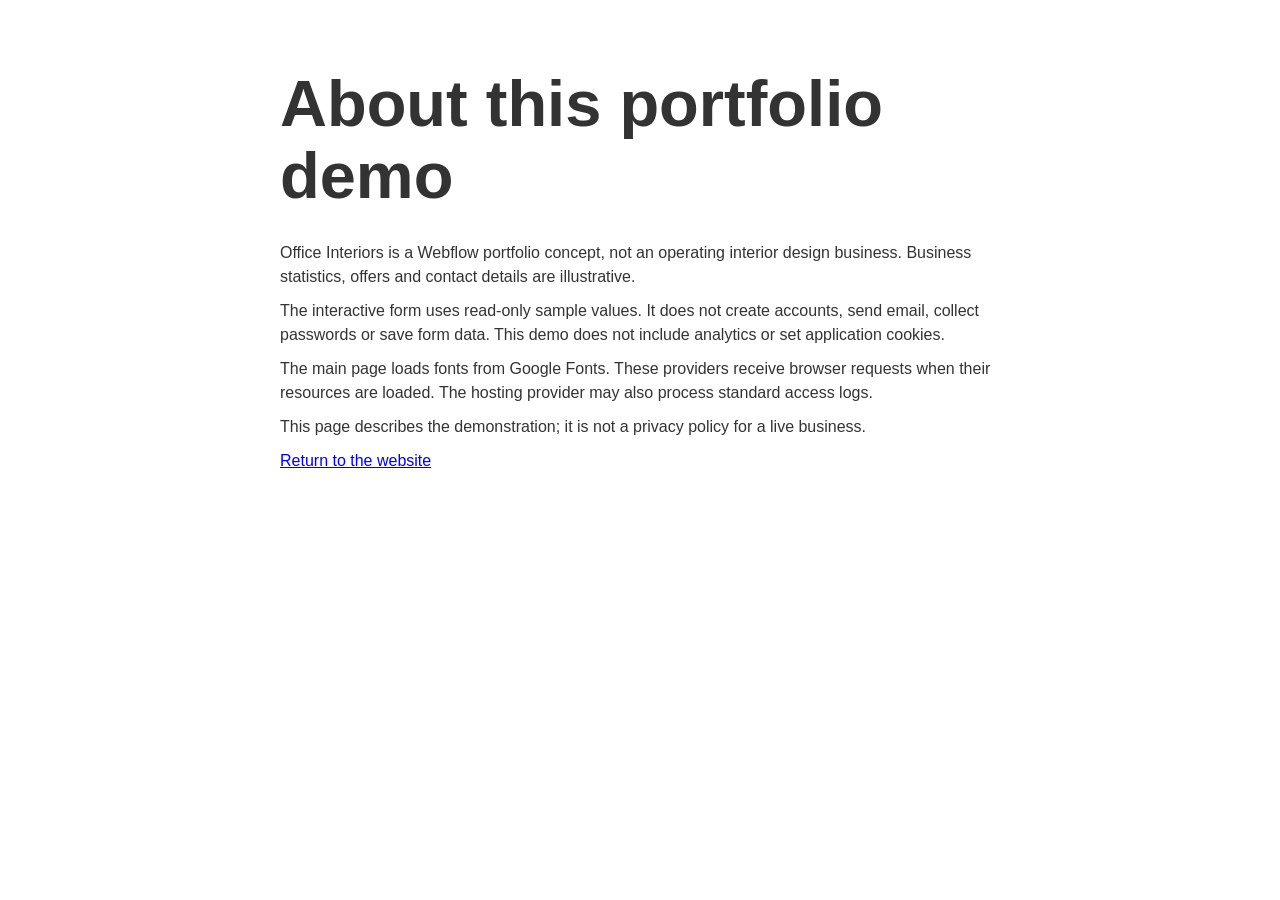
<file: privacy-policy-back-page-ok.html>
<!doctype html>
<html lang="en"><head><meta charset="utf-8"><meta name="viewport" content="width=device-width, initial-scale=1"><title>About this portfolio demo</title><link rel="icon" href="6a0c930e99f82356119db2fb_favicon_32.jpg" type="image/jpeg"><link rel="stylesheet" href="styles.css"></head>
<body><main class="container-hero" style="padding:48px 20px;max-width:760px"><h1>About this portfolio demo</h1>
<p>Office Interiors is a Webflow portfolio concept, not an operating interior design business. Business statistics, offers and contact details are illustrative.</p>
<p>The interactive form uses read-only sample values. It does not create accounts, send email, collect passwords or save form data. This demo does not include analytics or set application cookies.</p>
<p>The main page loads fonts from Google Fonts. These providers receive browser requests when their resources are loaded. The hosting provider may also process standard access logs.</p>
<p>This page describes the demonstration; it is not a privacy policy for a live business.</p>
<a href="index.html">Return to the website</a></main></body></html>
</file>
<file: styles.css>
html {
  -webkit-text-size-adjust: 100%;
  -ms-text-size-adjust: 100%;
  font-family: sans-serif;
}

body {
  margin: 0;
}

article, aside, details, figcaption, figure, footer, header, hgroup, main, menu, nav, section, summary {
  display: block;
}

audio, canvas, progress, video {
  vertical-align: baseline;
  display: inline-block;
}

audio:not([controls]) {
  height: 0;
  display: none
}

[hidden], template {
  display: none;
}

a {
  background-color: #0000;
}

a:active, a:hover {
  outline: 0;
}

abbr[title] {
  border-bottom: 1px dotted;
}

b, strong {
  font-weight: bold;
}

dfn {
  font-style: italic;
}

h1 {
  margin: .67em 0;
  font-size: 2em;
}

mark {
  color: #000;
  background: #ff0;
}

small {
  font-size: 80%;
}

sub, sup {
  vertical-align: baseline;
  font-size: 75%;
  line-height: 0;
  position: relative;
}

sup {
  top: -.5em;
}

sub {
  bottom: -.25em;
}

img {
  border: 0;
}

svg:not(:root) {
  overflow: hidden;
}

hr {
  box-sizing: content-box;
  height: 0;
}

pre {
  overflow: auto;
}

code, kbd, pre, samp {
  font-family: monospace;
  font-size: 1em;
}

button, input, optgroup, select, textarea {
  color: inherit;
  font: inherit;
  margin: 0;
}

button {
  overflow: visible;
}

button, select {
  text-transform: none;
}

button, html input[type="button"], input[type="reset"] {
  -webkit-appearance: button;
  cursor: pointer;
}

button[disabled], html input[disabled] {
  cursor: default;
}

button::-moz-focus-inner, input::-moz-focus-inner {
  border: 0;
  padding: 0;
}

input {
  line-height: normal;
}

input[type="checkbox"], input[type="radio"] {
  box-sizing: border-box;
  padding: 0;
}

input[type="number"]::-webkit-inner-spin-button, input[type="number"]::-webkit-outer-spin-button {
  height: auto;
}

input[type="search"] {
  -webkit-appearance: none;
}

input[type="search"]::-webkit-search-cancel-button, input[type="search"]::-webkit-search-decoration {
  -webkit-appearance: none;
}

legend {
  border: 0;
  padding: 0;
}

textarea {
  overflow: auto;
}

optgroup {
  font-weight: bold;
}

table {
  border-collapse: collapse;
  border-spacing: 0;
}

td, th {
  padding: 0;
}

@font-face {
  font-family: webflow-icons;
  src: url("[data-uri]") format("truetype");
  font-weight: normal;
  font-style: normal;
}

[class^="w-icon-"], [class*=" w-icon-"] {
  speak: none;
  font-variant: normal;
  text-transform: none;
  -webkit-font-smoothing: antialiased;
  -moz-osx-font-smoothing: grayscale;
  font-style: normal;
  font-weight: normal;
  line-height: 1;
  font-family: webflow-icons !important;
}

.w-icon-slider-right:before {
  content: "";
}

.w-icon-slider-left:before {
  content: "";
}

.w-icon-nav-menu:before {
  content: "";
}

.w-icon-arrow-down:before, .w-icon-dropdown-toggle:before {
  content: "";
}

.w-icon-file-upload-remove:before {
  content: "";
}

.w-icon-file-upload-icon:before {
  content: "";
}

* {
  box-sizing: border-box;
}

html {
  height: 100%;
}

body {
  color: #333;
  background-color: #fff;
  min-height: 100%;
  margin: 0;
  font-family: Arial, sans-serif;
  font-size: 14px;
  line-height: 20px;
}

img {
  vertical-align: middle;
  max-width: 100%;
  display: inline-block;
}

html.w-mod-touch * {
  background-attachment: scroll !important;
}

.w-block {
  display: block;
}

.w-inline-block {
  max-width: 100%;
  display: inline-block;
}

.w-clearfix:before, .w-clearfix:after {
  content: " ";
  grid-area: 1 / 1 / 2 / 2;
  display: table;
}

.w-clearfix:after {
  clear: both;
}

.w-hidden {
  display: none;
}

.w-button {
  color: #fff;
  line-height: inherit;
  cursor: pointer;
  background-color: #3898ec;
  border: 0;
  border-radius: 0;
  padding: 9px 15px;
  text-decoration: none;
  display: inline-block;
}

input.w-button {
  -webkit-appearance: button;
}

html[data-w-dynpage] [data-w-cloak] {
  color: #0000 !important;
}

.w-code-block {
  margin: unset;
}

pre.w-code-block code {
  all: inherit;
}

pre.w-code-block code > span {
  display: block !important;
}

.w-optimization {
  display: contents;
}

h1, h2, h3, h4, h5, h6 {
  margin-bottom: 10px;
  font-weight: bold;
}

h1 {
  margin-top: 20px;
  font-size: 38px;
  line-height: 44px;
}

h2 {
  margin-top: 20px;
  font-size: 32px;
  line-height: 36px;
}

h3 {
  margin-top: 20px;
  font-size: 24px;
  line-height: 30px;
}

h4 {
  margin-top: 10px;
  font-size: 18px;
  line-height: 24px;
}

h5 {
  margin-top: 10px;
  font-size: 14px;
  line-height: 20px;
}

h6 {
  margin-top: 10px;
  font-size: 12px;
  line-height: 18px;
}

p {
  margin-top: 0;
  margin-bottom: 10px;
}

blockquote {
  border-left: 5px solid #e2e2e2;
  margin: 0 0 10px;
  padding: 10px 20px;
  font-size: 18px;
  line-height: 22px;
}

figure {
  margin: 0 0 10px;
}

figcaption {
  text-align: center;
  margin-top: 5px;
}

ul, ol {
  margin-top: 0;
  margin-bottom: 10px;
  padding-left: 40px;
}

.w-list-unstyled {
  padding-left: 0;
  list-style: none;
}

.w-embed:before, .w-embed:after {
  content: " ";
  grid-area: 1 / 1 / 2 / 2;
  display: table;
}

.w-embed:after {
  clear: both;
}

.w-video {
  width: 100%;
  padding: 0;
  position: relative;
}

.w-video iframe, .w-video object, .w-video embed {
  border: none;
  width: 100%;
  height: 100%;
  position: absolute;
  top: 0;
  left: 0;
}

fieldset {
  border: 0;
  margin: 0;
  padding: 0;
}

button, [type="button"], [type="reset"] {
  cursor: pointer;
  -webkit-appearance: button;
  border: 0;
}

.w-form {
  margin: 0 0 15px;
}

.w-form-done {
  text-align: center;
  background-color: #ddd;
  padding: 20px;
  display: none;
}

.w-form-fail {
  background-color: #ffdede;
  margin-top: 10px;
  padding: 10px;
  display: none;
}

label {
  margin-bottom: 5px;
  font-weight: bold;
  display: block;
}

.w-input, .w-select {
  color: #333;
  vertical-align: middle;
  background-color: #fff;
  border: 1px solid #ccc;
  width: 100%;
  height: 38px;
  margin-bottom: 10px;
  padding: 8px 12px;
  font-size: 14px;
  line-height: 1.42857;
  display: block;
}

.w-input::placeholder, .w-select::placeholder {
  color: #999;
}

.w-input:focus, .w-select:focus {
  border-color: #3898ec;
  outline: 0;
}

.w-input[disabled], .w-select[disabled], .w-input[readonly], .w-select[readonly], fieldset[disabled] .w-input, fieldset[disabled] .w-select {
  cursor: not-allowed;
}

.w-input[disabled]:not(.w-input-disabled), .w-select[disabled]:not(.w-input-disabled), .w-input[readonly], .w-select[readonly], fieldset[disabled]:not(.w-input-disabled) .w-input, fieldset[disabled]:not(.w-input-disabled) .w-select {
  background-color: #eee;
}

textarea.w-input, textarea.w-select {
  height: auto;
}

.w-select {
  background-color: #f3f3f3;
}

.w-select[multiple] {
  height: auto;
}

.w-form-label {
  cursor: pointer;
  margin-bottom: 0;
  font-weight: normal;
  display: inline-block;
}

.w-radio {
  margin-bottom: 5px;
  padding-left: 20px;
  display: block;
}

.w-radio:before, .w-radio:after {
  content: " ";
  grid-area: 1 / 1 / 2 / 2;
  display: table;
}

.w-radio:after {
  clear: both;
}

.w-radio-input {
  float: left;
  margin: 3px 0 0 -20px;
  line-height: normal;
}

.w-file-upload {
  margin-bottom: 10px;
  display: block;
}

.w-file-upload-input {
  opacity: 0;
  z-index: -100;
  width: .1px;
  height: .1px;
  position: absolute;
  overflow: hidden;
}

.w-file-upload-default, .w-file-upload-uploading, .w-file-upload-success {
  color: #333;
  display: inline-block;
}

.w-file-upload-error {
  margin-top: 10px;
  display: block;
}

.w-file-upload-default.w-hidden, .w-file-upload-uploading.w-hidden, .w-file-upload-error.w-hidden, .w-file-upload-success.w-hidden {
  display: none;
}

.w-file-upload-uploading-btn {
  cursor: pointer;
  background-color: #fafafa;
  border: 1px solid #ccc;
  margin: 0;
  padding: 8px 12px;
  font-size: 14px;
  font-weight: normal;
  display: flex;
}

.w-file-upload-file {
  background-color: #fafafa;
  border: 1px solid #ccc;
  flex-grow: 1;
  justify-content: space-between;
  margin: 0;
  padding: 8px 9px 8px 11px;
  display: flex;
}

.w-file-upload-file-name {
  font-size: 14px;
  font-weight: normal;
  display: block;
}

.w-file-remove-link {
  cursor: pointer;
  width: auto;
  height: auto;
  margin-top: 3px;
  margin-left: 10px;
  padding: 3px;
  display: block;
}

.w-icon-file-upload-remove {
  margin: auto;
  font-size: 10px;
}

.w-file-upload-error-msg {
  color: #ea384c;
  padding: 2px 0;
  display: inline-block;
}

.w-file-upload-info {
  padding: 0 12px;
  line-height: 38px;
  display: inline-block;
}

.w-file-upload-label {
  cursor: pointer;
  background-color: #fafafa;
  border: 1px solid #ccc;
  margin: 0;
  padding: 8px 12px;
  font-size: 14px;
  font-weight: normal;
  display: inline-block;
}

.w-icon-file-upload-icon, .w-icon-file-upload-uploading {
  width: 20px;
  margin-right: 8px;
  display: inline-block;
}

.w-icon-file-upload-uploading {
  height: 20px;
}

.w-container {
  max-width: 940px;
  margin-left: auto;
  margin-right: auto;
}

.w-container:before, .w-container:after {
  content: " ";
  grid-area: 1 / 1 / 2 / 2;
  display: table;
}

.w-container:after {
  clear: both;
}

.w-container .w-row {
  margin-left: -10px;
  margin-right: -10px;
}

.w-row:before, .w-row:after {
  content: " ";
  grid-area: 1 / 1 / 2 / 2;
  display: table;
}

.w-row:after {
  clear: both;
}

.w-row .w-row {
  margin-left: 0;
  margin-right: 0;
}

.w-col {
  float: left;
  width: 100%;
  min-height: 1px;
  padding-left: 10px;
  padding-right: 10px;
  position: relative;
}

.w-col .w-col {
  padding-left: 0;
  padding-right: 0;
}

.w-col-1 {
  width: 8.33333%;
}

.w-col-2 {
  width: 16.6667%;
}

.w-col-3 {
  width: 25%;
}

.w-col-4 {
  width: 33.3333%;
}

.w-col-5 {
  width: 41.6667%;
}

.w-col-6 {
  width: 50%;
}

.w-col-7 {
  width: 58.3333%;
}

.w-col-8 {
  width: 66.6667%;
}

.w-col-9 {
  width: 75%;
}

.w-col-10 {
  width: 83.3333%;
}

.w-col-11 {
  width: 91.6667%;
}

.w-col-12 {
  width: 100%;
}

.w-hidden-main {
  display: none !important;
}

.password-wrapper {
  position: relative;
}

.password-wrapper input {
  width: 100%;
  padding-right: 40px;
  box-sizing: border-box;
}

.password-wrapper button {
  position: absolute;
  right: 10px;
  top: 40%;
  transform: translateY(-50%);
  border: none;
  background: none;
  cursor: pointer;
  font-size: 18px;
}
.password-toggle.active {
  color: #0007af;
}
.cookie-banner {
  position: fixed;
  bottom: 20px;
  left: 20px;
  right: 20px;
  background: #8c8c8c;
  color: rgb(30, 30, 30);
  padding: 20px;
  border-radius: 8px;
  z-index: 9999;
}

.cookie-banner.hidden {
  display: none;
}







@media screen and (max-width: 991px) {
  .w-container {
    max-width: 1140px;
  }

  .w-hidden-main {
    display: inherit !important;
  }

  .w-hidden-medium {
    display: none !important;
  }

  .w-col-medium-1 {
    width: 8.33333%;
  }

  .w-col-medium-2 {
    width: 16.6667%;
  }

  .w-col-medium-3 {
    width: 25%;
  }

  .w-col-medium-4 {
    width: 33.3333%;
  }

  .w-col-medium-5 {
    width: 41.6667%;
  }

  .w-col-medium-6 {
    width: 50%;
  }

  .w-col-medium-7 {
    width: 58.3333%;
  }

  .w-col-medium-8 {
    width: 66.6667%;
  }

  .w-col-medium-9 {
    width: 75%;
  }

  .w-col-medium-10 {
    width: 83.3333%;
  }

  .w-col-medium-11 {
    width: 91.6667%;
  }

  .w-col-medium-12 {
    width: 100%;
  }

  .w-col-stack {
    width: 100%;
    left: auto;
    right: auto;
  }
}

@media screen and (max-width: 767px) {
  .w-hidden-main, .w-hidden-medium {
    display: inherit !important;
  }

  .w-hidden-small {
    display: none !important;
  }

  .w-row, .w-container .w-row {
    margin-left: 0;
    margin-right: 0;
  }

  .w-col {
    width: 100%;
    left: auto;
    right: auto;
  }

  .w-col-small-1 {
    width: 8.33333%;
  }

  .w-col-small-2 {
    width: 16.6667%;
  }

  .w-col-small-3 {
    width: 25%;
  }

  .w-col-small-4 {
    width: 33.3333%;
  }

  .w-col-small-5 {
    width: 41.6667%;
  }

  .w-col-small-6 {
    width: 50%;
  }

  .w-col-small-7 {
    width: 58.3333%;
  }

  .w-col-small-8 {
    width: 66.6667%;
  }

  .w-col-small-9 {
    width: 75%;
  }

  .w-col-small-10 {
    width: 83.3333%;
  }

  .w-col-small-11 {
    width: 91.6667%;
  }

  .w-col-small-12 {
    width: 100%;
  }
}

@media screen and (max-width: 479px) {
  .w-container {
    max-width: none;
  }

  .w-hidden-main, .w-hidden-medium, .w-hidden-small {
    display: inherit !important;
  }

  .w-hidden-tiny {
    display: none !important;
  }

  .w-col {
    width: 100%;
  }

  .w-col-tiny-1 {
    width: 8.33333%;
  }

  .w-col-tiny-2 {
    width: 16.6667%;
  }

  .w-col-tiny-3 {
    width: 25%;
  }

  .w-col-tiny-4 {
    width: 33.3333%;
  }

  .w-col-tiny-5 {
    width: 41.6667%;
  }

  .w-col-tiny-6 {
    width: 50%;
  }

  .w-col-tiny-7 {
    width: 58.3333%;
  }

  .w-col-tiny-8 {
    width: 66.6667%;
  }

  .w-col-tiny-9 {
    width: 75%;
  }

  .w-col-tiny-10 {
    width: 83.3333%;
  }

  .w-col-tiny-11 {
    width: 91.6667%;
  }

  .w-col-tiny-12 {
    width: 100%;
  }
}

.w-widget {
  position: relative;
}

.w-widget-map {
  width: 100%;
  height: 400px;
}

.w-widget-map label {
  width: auto;
  display: inline;
}

.w-widget-map img {
  max-width: inherit;
}

.w-widget-map .gm-style-iw {
  text-align: center;
}

.w-widget-map .gm-style-iw > button {
  display: none !important;
}

.w-widget-twitter {
  overflow: hidden;
}

.w-widget-twitter-count-shim {
  vertical-align: top;
  text-align: center;
  background: #fff;
  border: 1px solid #758696;
  border-radius: 3px;
  width: 28px;
  height: 20px;
  display: inline-block;
  position: relative;
}

.w-widget-twitter-count-shim * {
  pointer-events: none;
  -webkit-user-select: none;
  user-select: none;
}

.w-widget-twitter-count-shim .w-widget-twitter-count-inner {
  text-align: center;
  color: #999;
  font-family: serif;
  font-size: 15px;
  line-height: 12px;
  position: relative;
}

.w-widget-twitter-count-shim .w-widget-twitter-count-clear {
  display: block;
  position: relative;
}

.w-widget-twitter-count-shim.w--large {
  width: 36px;
  height: 28px;
}

.w-widget-twitter-count-shim.w--large .w-widget-twitter-count-inner {
  font-size: 18px;
  line-height: 18px;
}

.w-widget-twitter-count-shim:not(.w--vertical) {
  margin-left: 5px;
  margin-right: 8px;
}

.w-widget-twitter-count-shim:not(.w--vertical).w--large {
  margin-left: 6px;
}

.w-widget-twitter-count-shim:not(.w--vertical):before, .w-widget-twitter-count-shim:not(.w--vertical):after {
  content: " ";
  pointer-events: none;
  border: solid #0000;
  width: 0;
  height: 0;
  position: absolute;
  top: 50%;
  left: 0;
}

.w-widget-twitter-count-shim:not(.w--vertical):before {
  border-width: 4px;
  border-color: #75869600 #5d6c7b #75869600 #75869600;
  margin-top: -4px;
  margin-left: -9px;
}

.w-widget-twitter-count-shim:not(.w--vertical).w--large:before {
  border-width: 5px;
  margin-top: -5px;
  margin-left: -10px;
}

.w-widget-twitter-count-shim:not(.w--vertical):after {
  border-width: 4px;
  border-color: #fff0 #fff #fff0 #fff0;
  margin-top: -4px;
  margin-left: -8px;
}

.w-widget-twitter-count-shim:not(.w--vertical).w--large:after {
  border-width: 5px;
  margin-top: -5px;
  margin-left: -9px;
}

.w-widget-twitter-count-shim.w--vertical {
  width: 61px;
  height: 33px;
  margin-bottom: 8px;
}

.w-widget-twitter-count-shim.w--vertical:before, .w-widget-twitter-count-shim.w--vertical:after {
  content: " ";
  pointer-events: none;
  border: solid #0000;
  width: 0;
  height: 0;
  position: absolute;
  top: 100%;
  left: 50%;
}

.w-widget-twitter-count-shim.w--vertical:before {
  border-width: 5px;
  border-color: #5d6c7b #75869600 #75869600;
  margin-left: -5px;
}

.w-widget-twitter-count-shim.w--vertical:after {
  border-width: 4px;
  border-color: #fff #fff0 #fff0;
  margin-left: -4px;
}

.w-widget-twitter-count-shim.w--vertical .w-widget-twitter-count-inner {
  font-size: 18px;
  line-height: 22px;
}

.w-widget-twitter-count-shim.w--vertical.w--large {
  width: 76px;
}

.w-background-video {
  color: #fff;
  height: 500px;
  position: relative;
  overflow: hidden;
}

.w-background-video > video {
  object-fit: cover;
  z-index: -100;
  background-position: 50%;
  background-size: cover;
  width: 100%;
  height: 100%;
  margin: auto;
  position: absolute;
  inset: -100%;
}

.w-background-video > video::-webkit-media-controls-start-playback-button {
  -webkit-appearance: none;
  display: none !important;
}

.w-background-video--control {
  background-color: #0000;
  padding: 0;
  position: absolute;
  bottom: 1em;
  right: 1em;
}

.w-background-video--control > [hidden] {
  display: none !important;
}

.w-slider {
  text-align: center;
  clear: both;
  -webkit-tap-highlight-color: #0000;
  tap-highlight-color: #0000;
  background: #ddd;
  height: 300px;
  position: relative;
}

.w-slider-mask {
  z-index: 1;
  white-space: nowrap;
  height: 100%;
  display: block;
  position: relative;
  left: 0;
  right: 0;
  overflow: hidden;
}

.w-slide {
  vertical-align: top;
  white-space: normal;
  text-align: left;
  width: 100%;
  height: 100%;
  display: inline-block;
  position: relative;
}

.w-slider-nav {
  z-index: 2;
  text-align: center;
  -webkit-tap-highlight-color: #0000;
  tap-highlight-color: #0000;
  height: 40px;
  margin: auto;
  padding-top: 10px;
  position: absolute;
  inset: auto 0 0;
}

.w-slider-nav.w-round > div {
  border-radius: 100%;
}

.w-slider-nav.w-num > div {
  width: auto;
  height: auto;
  font-size: inherit;
  line-height: inherit;
  padding: .2em .5em;
}

.w-slider-nav.w-shadow > div {
  box-shadow: 0 0 3px #3336;
}

.w-slider-nav-invert {
  color: #fff;
}

.w-slider-nav-invert > div {
  background-color: #2226;
}

.w-slider-nav-invert > div.w-active {
  background-color: #222;
}

.w-slider-dot {
  cursor: pointer;
  background-color: #fff6;
  width: 1em;
  height: 1em;
  margin: 0 3px .5em;
  transition: background-color .1s, color .1s;
  display: inline-block;
  position: relative;
}

.w-slider-dot.w-active {
  background-color: #fff;
}

.w-slider-dot:focus {
  outline: none;
  box-shadow: 0 0 0 2px #fff;
}

.w-slider-dot:focus.w-active {
  box-shadow: none;
}

.w-slider-arrow-left, .w-slider-arrow-right {
  cursor: pointer;
  color: #fff;
  -webkit-tap-highlight-color: #0000;
  tap-highlight-color: #0000;
  -webkit-user-select: none;
  user-select: none;
  width: 80px;
  margin: auto;
  font-size: 40px;
  position: absolute;
  inset: 0;
  overflow: hidden;
}

.w-slider-arrow-left [class^="w-icon-"], .w-slider-arrow-right [class^="w-icon-"], .w-slider-arrow-left [class*=" w-icon-"], .w-slider-arrow-right [class*=" w-icon-"] {
  position: absolute;
}

.w-slider-arrow-left:focus, .w-slider-arrow-right:focus {
  outline: 0;
}

.w-slider-arrow-left {
  z-index: 3;
  right: auto;
}

.w-slider-arrow-right {
  z-index: 4;
  left: auto;
}

.w-icon-slider-left, .w-icon-slider-right {
  width: 1em;
  height: 1em;
  margin: auto;
  inset: 0;
}

.w-slider-aria-label {
  clip: rect(0 0 0 0);
  border: 0;
  width: 1px;
  height: 1px;
  margin: -1px;
  padding: 0;
  position: absolute;
  overflow: hidden;
}

.w-slider-force-show {
  display: block !important;
}

.w-dropdown {
  text-align: left;
  z-index: 900;
  margin-left: auto;
  margin-right: auto;
  display: inline-block;
  position: relative;
}

.w-dropdown-btn, .w-dropdown-toggle, .w-dropdown-link {
  vertical-align: top;
  color: #222;
  text-align: left;
  white-space: nowrap;
  margin-left: auto;
  margin-right: auto;
  padding: 20px;
  text-decoration: none;
  position: relative;
}

.w-dropdown-toggle {
  -webkit-user-select: none;
  user-select: none;
  cursor: pointer;
  padding-right: 40px;
  display: inline-block;
}

.w-dropdown-toggle:focus {
  outline: 0;
}

.w-icon-dropdown-toggle {
  width: 1em;
  height: 1em;
  margin: auto 20px auto auto;
  position: absolute;
  top: 0;
  bottom: 0;
  right: 0;
}

.w-dropdown-list {
  background: #ddd;
  min-width: 100%;
  display: none;
  position: absolute;
}

.w-dropdown-list.w--open {
  display: block;
}

.w-dropdown-link {
  color: #222;
  padding: 10px 20px;
  display: block;
}

.w-dropdown-link.w--current {
  color: #0082f3;
}

.w-dropdown-link:focus {
  outline: 0;
}

.w-lightbox-backdrop {
  cursor: auto;
  letter-spacing: normal;
  text-indent: 0;
  text-shadow: none;
  text-transform: none;
  visibility: visible;
  white-space: normal;
  word-break: normal;
  word-spacing: normal;
  word-wrap: normal;
  color: #fff;
  text-align: center;
  z-index: 2000;
  opacity: 0;
  -webkit-user-select: none;
  -moz-user-select: none;
  -webkit-tap-highlight-color: transparent;
  background: #000000e6;
  outline: 0;
  font-family: Helvetica Neue, Helvetica, Ubuntu, Segoe UI, Verdana, sans-serif;
  font-size: 17px;
  font-style: normal;
  font-weight: 300;
  line-height: 1.2;
  list-style: disc;
  position: fixed;
  inset: 0;
  -webkit-transform: translate(0);
}

.w-lightbox-backdrop, .w-lightbox-container {
  -webkit-overflow-scrolling: touch;
  height: 100%;
  overflow: auto;
}

.w-lightbox-content {
  height: 100vh;
  position: relative;
  overflow: hidden;
}

.w-lightbox-view {
  opacity: 0;
  width: 100vw;
  height: 100vh;
  position: absolute;
}

.w-lightbox-view:before {
  content: "";
  height: 100vh;
}

.w-lightbox-group, .w-lightbox-group .w-lightbox-view, .w-lightbox-group .w-lightbox-view:before {
  height: 86vh;
}

.w-lightbox-frame, .w-lightbox-view:before {
  vertical-align: middle;
  display: inline-block;
}

.w-lightbox-figure {
  margin: 0;
  position: relative;
}

.w-lightbox-group .w-lightbox-figure {
  cursor: pointer;
}

.w-lightbox-img {
  width: auto;
  max-width: none;
  height: auto;
}

.w-lightbox-image {
  float: none;
  max-width: 100vw;
  max-height: 100vh;
  display: block;
}

.w-lightbox-group .w-lightbox-image {
  max-height: 86vh;
}

.w-lightbox-caption {
  text-align: left;
  text-overflow: ellipsis;
  white-space: nowrap;
  background: #0006;
  padding: .5em 1em;
  position: absolute;
  bottom: 0;
  left: 0;
  right: 0;
  overflow: hidden;
}

.w-lightbox-embed {
  width: 100%;
  height: 100%;
  position: absolute;
  inset: 0;
}

.w-lightbox-control {
  cursor: pointer;
  background-position: center;
  background-repeat: no-repeat;
  background-size: 24px;
  width: 4em;
  transition: all .3s;
  position: absolute;
  top: 0;
}

.w-lightbox-left {
  background-image: url("[data-uri]");
  display: none;
  bottom: 0;
  left: 0;
}

.w-lightbox-right {
  background-image: url("[data-uri]");
  display: none;
  bottom: 0;
  right: 0;
}

.w-lightbox-close {
  background-image: url("[data-uri]");
  background-size: 18px;
  height: 2.6em;
  right: 0;
}

.w-lightbox-strip {
  white-space: nowrap;
  padding: 0 1vh;
  line-height: 0;
  position: absolute;
  bottom: 0;
  left: 0;
  right: 0;
  overflow: auto hidden;
}

.w-lightbox-item {
  box-sizing: content-box;
  cursor: pointer;
  width: 10vh;
  padding: 2vh 1vh;
  display: inline-block;
  -webkit-transform: translate3d(0, 0, 0);
}

.w-lightbox-active {
  opacity: .3;
}

.w-lightbox-thumbnail {
  background: #222;
  height: 10vh;
  position: relative;
  overflow: hidden;
}

.w-lightbox-thumbnail-image {
  position: absolute;
  top: 0;
  left: 0;
}

.w-lightbox-thumbnail .w-lightbox-tall {
  width: 100%;
  top: 50%;
  transform: translate(0, -50%);
}

.w-lightbox-thumbnail .w-lightbox-wide {
  height: 100%;
  left: 50%;
  transform: translate(-50%);
}

.w-lightbox-spinner {
  box-sizing: border-box;
  border: 5px solid #0006;
  border-radius: 50%;
  width: 40px;
  height: 40px;
  margin-top: -20px;
  margin-left: -20px;
  animation: .8s linear infinite spin;
  position: absolute;
  top: 50%;
  left: 50%;
}

.w-lightbox-spinner:after {
  content: "";
  border: 3px solid #0000;
  border-bottom-color: #fff;
  border-radius: 50%;
  position: absolute;
  inset: -4px;
}

.w-lightbox-hide {
  display: none;
}

.w-lightbox-noscroll {
  overflow: hidden;
}

@media (min-width: 768px) {
  .w-lightbox-content {
    height: 96vh;
    margin-top: 2vh;
  }

  .w-lightbox-view, .w-lightbox-view:before {
    height: 96vh;
  }

  .w-lightbox-group, .w-lightbox-group .w-lightbox-view, .w-lightbox-group .w-lightbox-view:before {
    height: 84vh;
  }

  .w-lightbox-image {
    max-width: 96vw;
    max-height: 96vh;
  }

  .w-lightbox-group .w-lightbox-image {
    max-width: 82.3vw;
    max-height: 84vh;
  }

  .w-lightbox-left, .w-lightbox-right {
    opacity: .5;
    display: block;
  }

  .w-lightbox-close {
    opacity: .8;
  }

  .w-lightbox-control:hover {
    opacity: 1;
  }
}

.w-lightbox-inactive, .w-lightbox-inactive:hover {
  opacity: 0;
}

.w-richtext:before, .w-richtext:after {
  content: " ";
  grid-area: 1 / 1 / 2 / 2;
  display: table;
}

.w-richtext:after {
  clear: both;
}

.w-richtext[contenteditable="true"]:before, .w-richtext[contenteditable="true"]:after {
  white-space: initial;
}

.w-richtext ol, .w-richtext ul {
  overflow: hidden;
}

.w-richtext .w-richtext-figure-selected.w-richtext-figure-type-video div:after, .w-richtext .w-richtext-figure-selected[data-rt-type="video"] div:after, .w-richtext .w-richtext-figure-selected.w-richtext-figure-type-image div, .w-richtext .w-richtext-figure-selected[data-rt-type="image"] div {
  outline: 2px solid #2895f7;
}

.w-richtext figure.w-richtext-figure-type-video > div:after, .w-richtext figure[data-rt-type="video"] > div:after {
  content: "";
  display: none;
  position: absolute;
  inset: 0;
}

.w-richtext figure {
  max-width: 60%;
  position: relative;
}

.w-richtext figure > div:before {
  cursor: default !important;
}

.w-richtext figure img {
  width: 100%;
}

.w-richtext figure figcaption.w-richtext-figcaption-placeholder {
  opacity: .6;
}

.w-richtext figure div {
  color: #0000;
  font-size: 0;
}

.w-richtext figure.w-richtext-figure-type-image, .w-richtext figure[data-rt-type="image"] {
  display: table;
}

.w-richtext figure.w-richtext-figure-type-image > div, .w-richtext figure[data-rt-type="image"] > div {
  display: inline-block;
}

.w-richtext figure.w-richtext-figure-type-image > figcaption, .w-richtext figure[data-rt-type="image"] > figcaption {
  caption-side: bottom;
  display: table-caption;
}

.w-richtext figure.w-richtext-figure-type-video, .w-richtext figure[data-rt-type="video"] {
  width: 60%;
  height: 0;
}

.w-richtext figure.w-richtext-figure-type-video iframe, .w-richtext figure[data-rt-type="video"] iframe {
  width: 100%;
  height: 100%;
  position: absolute;
  top: 0;
  left: 0;
}

.w-richtext figure.w-richtext-figure-type-video > div, .w-richtext figure[data-rt-type="video"] > div {
  width: 100%;
}

.w-richtext figure.w-richtext-align-center {
  clear: both;
  margin-left: auto;
  margin-right: auto;
}

.w-richtext figure.w-richtext-align-center.w-richtext-figure-type-image > div, .w-richtext figure.w-richtext-align-center[data-rt-type="image"] > div {
  max-width: 100%;
}

.w-richtext figure.w-richtext-align-normal {
  clear: both;
}

.w-richtext figure.w-richtext-align-fullwidth {
  text-align: center;
  clear: both;
  width: 100%;
  max-width: 100%;
  margin-left: auto;
  margin-right: auto;
  display: block;
}

.w-richtext figure.w-richtext-align-fullwidth > div {
  padding-bottom: inherit;
  display: inline-block;
}

.w-richtext figure.w-richtext-align-fullwidth > figcaption {
  display: block;
}

.w-richtext figure.w-richtext-align-floatleft {
  float: left;
  clear: none;
  margin-right: 15px;
}

.w-richtext figure.w-richtext-align-floatright {
  float: right;
  clear: none;
  margin-left: 15px;
}

.w-nav {
  z-index: 1000;
  background: #ddd;
  position: relative;
}

.w-nav:before, .w-nav:after {
  content: " ";
  grid-area: 1 / 1 / 2 / 2;
  display: table;
}

.w-nav:after {
  clear: both;
}

.w-nav-brand {
  float: left;
  color: #333;
  text-decoration: none;
  position: relative;
}

.w-nav-link {
  vertical-align: top;
  color: #222;
  text-align: left;
  margin-left: auto;
  margin-right: auto;
  padding: 20px;
  text-decoration: none;
  display: inline-block;
  position: relative;
}

.w-nav-link.w--current {
  color: #0082f3;
}

.w-nav-menu {
  float: right;
  position: relative;
}

[data-nav-menu-open] {
  text-align: center;
  background: #c8c8c8;
  min-width: 200px;
  position: absolute;
  top: 100%;
  left: 0;
  right: 0;
  overflow: visible;
  display: block !important;
}

.w--nav-link-open {
  display: block;
  position: relative;
}

.w-nav-overlay {
  width: 100%;
  display: none;
  position: absolute;
  top: 100%;
  left: 0;
  right: 0;
  overflow: hidden;
}

.w-nav-overlay [data-nav-menu-open] {
  top: 0;
}

.w-nav[data-animation="over-left"] .w-nav-overlay {
  width: auto;
}

.w-nav[data-animation="over-left"] .w-nav-overlay, .w-nav[data-animation="over-left"] [data-nav-menu-open] {
  z-index: 1;
  top: 0;
  right: auto;
}

.w-nav[data-animation="over-right"] .w-nav-overlay {
  width: auto;
}

.w-nav[data-animation="over-right"] .w-nav-overlay, .w-nav[data-animation="over-right"] [data-nav-menu-open] {
  z-index: 1;
  top: 0;
  left: auto;
}

.w-nav-button {
  float: right;
  cursor: pointer;
  -webkit-tap-highlight-color: #0000;
  tap-highlight-color: #0000;
  -webkit-user-select: none;
  user-select: none;
  padding: 18px;
  font-size: 24px;
  display: none;
  position: relative;
}

.w-nav-button:focus {
  outline: 0;
}

.w-nav-button.w--open {
  color: #fff;
  background-color: #c8c8c8;
}

.w-nav[data-collapse="all"] .w-nav-menu {
  display: none;
}

.w-nav[data-collapse="all"] .w-nav-button, .w--nav-dropdown-open, .w--nav-dropdown-toggle-open {
  display: block;
}

.w--nav-dropdown-list-open {
  position: static;
}

@media screen and (max-width: 991px) {
  .w-nav[data-collapse="medium"] .w-nav-menu {
    display: none;
  }

  .w-nav[data-collapse="medium"] .w-nav-button {
    display: block;
  }
}

@media screen and (max-width: 767px) {
  .w-nav[data-collapse="small"] .w-nav-menu {
    display: none;
  }

  .w-nav[data-collapse="small"] .w-nav-button {
    display: block;
  }

  .w-nav-brand {
    padding-left: 10px;
  }
}

@media screen and (max-width: 479px) {
  .w-nav[data-collapse="tiny"] .w-nav-menu {
    display: none;
  }

  .w-nav[data-collapse="tiny"] .w-nav-button {
    display: block;
  }
}

.w-tabs {
  position: relative;
}

.w-tabs:before, .w-tabs:after {
  content: " ";
  grid-area: 1 / 1 / 2 / 2;
  display: table;
}

.w-tabs:after {
  clear: both;
}

.w-tab-menu {
  position: relative;
}

.w-tab-link {
  vertical-align: top;
  text-align: left;
  cursor: pointer;
  color: #222;
  background-color: #ddd;
  padding: 9px 30px;
  text-decoration: none;
  display: inline-block;
  position: relative;
}

.w-tab-link.w--current {
  background-color: #c8c8c8;
}

.w-tab-link:focus {
  outline: 0;
}

.w-tab-content {
  display: block;
  position: relative;
  overflow: hidden;
}

.w-tab-pane {
  display: none;
  position: relative;
}

.w--tab-active {
  display: block;
}

@media screen and (max-width: 479px) {
  .w-tab-link {
    display: block;
  }
}

.w-ix-emptyfix:after {
  content: "";
}

@keyframes spin {
  0% {
    transform: rotate(0);
  }

  100% {
    transform: rotate(360deg);
  }
}

.w-dyn-empty {
  background-color: #ddd;
  padding: 10px;
}

.w-dyn-hide, .w-dyn-bind-empty, .w-condition-invisible {
  display: none !important;
}

.wf-layout-layout {
  display: grid;
}

:root {
  --black-grey: #333;
}

.w-layout-grid {
  grid-row-gap: 16px;
  grid-column-gap: 16px;
  grid-template-rows: auto auto;
  grid-template-columns: 1fr 1fr;
  grid-auto-columns: 1fr;
  display: grid;
}

.w-checkbox {
  margin-bottom: 5px;
  padding-left: 20px;
  display: block;
}

.w-checkbox:before {
  content: " ";
  grid-area: 1 / 1 / 2 / 2;
  display: table;
}

.w-checkbox:after {
  content: " ";
  clear: both;
  grid-area: 1 / 1 / 2 / 2;
  display: table;
}

.w-checkbox-input {
  float: left;
  margin: 4px 0 0 -20px;
  line-height: normal;
}

.w-checkbox-input--inputType-custom {
  border: 1px solid #ccc;
  border-radius: 2px;
  width: 12px;
  height: 12px;
}

.w-checkbox-input--inputType-custom.w--redirected-checked {
  background-color: #3898ec;
  background-image: url("data:image/svg+xml,%3Csvg xmlns="http://www.w3.org/2000/svg" viewBox="0 0 16 16"%3E%3Cpath d="m3 8 3 3 7-7" fill="none" stroke="white" stroke-width="2"/%3E%3C/svg%3E");
  background-position: 50%;
  background-repeat: no-repeat;
  background-size: cover;
  border-color: #3898ec;
}

.w-checkbox-input--inputType-custom.w--redirected-focus {
  box-shadow: 0 0 3px 1px #3898ec;
}

body {
  color: var(--black-grey);
  font-family: Jost, sans-serif;
  font-size: 16px;
  line-height: 150%;
}

h1 {
  margin-top: 20px;
  margin-bottom: 30px;
  font-size: 65px;
  font-weight: 600;
  line-height: 110%;
}

h2 {
  margin-top: 0;
  margin-bottom: 10px;
  font-size: 30px;
  font-weight: 500;
  line-height: 36px;
}

.navbar {
  background-color: #fff;
  padding-top: 30px;
  padding-bottom: 30px;
}

.logo-nav {
  color: var(--black-grey);
  background-image: url("69a6f186ba38278a45c28c60_Mask%20group.svg");
  background-position: 4%;
  background-repeat: no-repeat;
  background-size: 60px 60px;
  padding-left: 0;
  font-size: 80px;
  font-weight: 300;
  text-decoration: none;
  position: relative;
  overflow: visible;
}

.logo-nav.footer {
  font-size: 70px;
  line-height: 115%;
}

.menu-item-nav {
  color: #333;
  margin-left: 0;
  margin-right: 0;
  padding: 0;
  transition: all .555s;
}

.menu-item-nav:hover {
  color: #0e36e6;
}

.nav-menu {
  grid-column-gap: 8px;
  grid-row-gap: 8px;
  flex-flow: column;
  justify-content: flex-start;
  align-items: flex-start;
  display: flex;
}

.container-hero {
  grid-column-gap: 20px;
  grid-row-gap: 20px;
  text-align: left;
  background-color: #fff;
  border-radius: 16px;
  flex-flow: column;
  max-width: 1140px;
  margin-left: auto;
  margin-right: auto;
  padding: 0;
  display: block;
}

.container-hero.flex {
  grid-column-gap: 40px;
  grid-row-gap: 40px;
  flex-flow: row;
  justify-content: flex-start;
  align-items: center;
  margin-left: auto;
  margin-right: auto;
  display: flex;
}

.container-hero.ok {
  grid-column-gap: 27px;
  grid-row-gap: 27px;
  max-width: 450px;
  padding: 35px 14px;
  display: flex;
  position: relative;
}

.container-hero.footer {
  background-color: #e4eafd;
}

.phon-nav {
  grid-column-gap: 10px;
  grid-row-gap: 10px;
  flex-flow: column;
  justify-content: flex-start;
  align-items: center;
  margin-left: auto;
  margin-right: 0;
  display: flex;
}

.phone {
  max-width: 197.367px;
  color: var(--black-grey);
  font-size: 23px;
  font-weight: 600;
  text-decoration: none;
  transition: all .555s;
}

.phone:hover {
  color: #3457e9;
}

.button-nav {
  background-color: #0e36e6;
  border-radius: 50px;
  justify-content: center;
  align-items: center;
  max-width: 197.367px;
  min-height: 50px;
  margin-left: 0;
  padding-left: 30px;
  padding-right: 50px;
  transition: all .555s;
  display: flex;
  position: relative;
}

.button-nav:hover {
  background-color: #333;
}

.button-nav.w--current {
  max-width: 300px;
  padding-left: 20px;
}

.btn-title-nav {
  color: #fff;
  margin-bottom: 4px;
  text-decoration: none;
}

.a {
  color: #fff;
  background-color: #fff;
  border-radius: 50%;
  width: 33px;
  margin-left: 20px;
  padding: 4px;
  position: absolute;
  inset: 18% 3% auto auto;
}

.section-hero {
  background-color: #0e36e61c;
  padding: 20px;
}

.section-hero:hover {
  box-shadow: 0 2px 5px #0003;
}

.section-hero.footer {
  letter-spacing: 0;
  padding-top: 101px;
}

.section-hero.ok {
  text-align: left;
  background-color: #0e36e61c;
  justify-content: center;
  align-items: center;
  height: 100vh;
  padding: 0;
  transition: opacity .555s;
  display: flex;
}

.section-hero.pp {
  background-color: #fff;
}

.img-main {
  object-fit: cover;
  width: 100%;
  max-height: 648px;
}

.main-bg-white {
  background-color: #fff;
  border-radius: 50px;
  padding: 30px;
}

.main-bg-white.footer {
  background-color: #e4eafd;
}

.div-text-main {
  justify-content: space-between;
  align-items: flex-end;
  display: flex;
}

.text-block {
  color: #0e36e6;
  text-align: center;
  background-color: #f1f3f9;
  border-radius: 50px;
  width: 100%;
  max-width: 198px;
  margin-top: 0;
  margin-bottom: 46px;
  padding: 15px;
}

.grid-main {
  grid-column-gap: 0px;
  grid-row-gap: 0px;
  grid-template-rows: auto;
  grid-template-columns: 1fr 1fr;
  margin-top: 40px;
}

.par-right-main {
  margin-bottom: 10px;
}

.url-main {
  color: #0e36e6;
  text-decoration: none;
  transition: all .555s;
}

.url-main:hover {
  color: #0e36e6;
  box-shadow: 0 2px #0e36e6;
}

.grid-about {
  grid-column-gap: 0px;
  grid-row-gap: 0px;
  grid-template-rows: auto;
  place-items: start;
  margin-top: 30px;
}

.text-left-about-copy {
  font-size: 50px;
}

.text-margin-about {
  margin-left: 50%;
  font-weight: 500;
}

.h2-about {
  margin-bottom: 0;
  padding-bottom: 40px;
}

.grid-numbers-about {
  grid-column-gap: 50px;
  grid-row-gap: 50px;
  grid-template-rows: auto;
  grid-template-columns: 1fr 1fr 1fr 1fr;
  max-width: 1039px;
  font-weight: 500;
}

.number-about {
  color: #0e36e6;
  margin-bottom: 20px;
  font-size: 30px;
  display: block;
}

.link {
  color: #0e36e6;
  text-decoration: none;
}

.grid-design {
  grid-column-gap: 0px;
  grid-row-gap: 0px;
  grid-template-rows: auto;
  grid-template-columns: 1fr 1fr;
}

.slider-design {
  background-color: #fff0;
  height: auto;
  margin-top: 40px;
}

.slide-nav {
  display: none;
}

.slide {
  margin-left: 25%;
}

.img-design {
  object-fit: cover;
  object-position: 50% 97%;
  border-radius: 9px;
  width: 75%;
  max-height: 430px;
}

.arrow-design {
  width: 35px;
  height: 35px;
  margin-top: 0;
  margin-bottom: 0;
  left: auto;
  right: auto;
}

.arrow-design.right {
  bottom: auto;
  left: 75px;
}

.arrow-rev {
  width: 33px;
  transform-style: preserve-3d;
  background-color: #e4eafd;
  border-radius: 50%;
  padding: 4px;
  transition: all .555s;
  transform: rotateX(0)rotateY(-180deg)rotateZ(0);
}

.arrow-rev:hover {
  width: 37px;
  height: 37px;
}

.arrow-revcopy {
  background-color: #e4eafd;
  border-radius: 50%;
  width: 33px;
  padding: 4px;
  transition: all .555s;
}

.arrow-revcopy:hover {
  width: 37px;
  height: 37px;
}

.text-margin-project {
  margin-left: 50%;
}

.grid-project-copy {
  grid-column-gap: 0px;
  grid-row-gap: 0px;
  grid-template-rows: auto;
  place-items: start;
  margin-top: 10px;
}

.text-left-project-copy {
  font-size: 50px;
}

.h2-project-copy {
  margin-bottom: 0;
  padding-bottom: 40px;
  font-size: 29px;
}

.galerry-project {
  justify-content: space-between;
  align-items: flex-end;
  display: flex;
}

.galerry-project.big {
  margin-bottom: 30px;
}

.link-progect {
  color: #333;
  flex-flow: column;
  width: 25%;
  margin-left: auto;
  margin-right: auto;
  text-decoration: none;
  transition: all .555s;
  display: block;
}

.link-progect:hover {
  letter-spacing: 2px;
}

.link-progect.big {
  width: 55%;
  margin-left: 0;
  margin-right: 0;
}

.link-progect.top {
  margin-bottom: auto;
  margin-left: 0;
}

.link-progect.middle {
  margin-top: auto;
  margin-bottom: auto;
  margin-right: 0;
}

.link-progect._35 {
  width: 37.5%;
  margin-bottom: auto;
  margin-right: 0;
}

.img-project {
  object-fit: cover;
  object-position: 50% 68%;
  border-radius: 9px;
  width: 100%;
  height: 250px;
}

.img-project.big {
  object-position: 61% 68%;
  height: 350px;
}

.img-project.big.left {
  object-position: 112% 68%;
}

.img-project.vertical {
  object-position: 82% 68%;
  height: 500px;
}

.img-project.top {
  object-position: 12% 68%;
}

.img-project.middle {
  object-position: 13% 68%;
}

.title-img-project {
  color: #0e36e6;
  text-align: left;
  margin-top: 20px;
  margin-bottom: 5px;
  font-size: 16px;
  font-weight: 500;
  text-decoration: none;
}

.text-left-magic-copy-copy {
  font-size: 50px;
  line-height: 130%;
}

.div-magic {
  grid-column-gap: 30px;
  grid-row-gap: 30px;
  flex-flow: row;
  margin-top: 30px;
  display: flex;
}

.div-50-magic {
  width: 50%;
  margin-left: auto;
}

.phone-magic {
  justify-content: space-between;
  width: 50%;
  margin-top: 30px;
  margin-left: auto;
  display: flex;
}

.phone-nav-copy {
  grid-column-gap: 10px;
  grid-row-gap: 10px;
  flex-flow: column;
  margin-left: auto;
  margin-right: 0;
  display: flex;
}

.img-magic {
  object-fit: fill;
  border-radius: 50%;
  width: 83px;
}

.img-magic.midle {
  object-fit: fill;
  position: relative;
  left: -21px;
  box-shadow: 0 0 0 5px #fff;
}

.img-magic.right {
  object-fit: fill;
  position: relative;
  left: -41px;
  box-shadow: 0 0 0 5px #fff;
}

.grid-process {
  grid-template-rows: auto;
  grid-template-columns: 1fr 1fr 1fr 1fr;
}

.div-process {
  flex-flow: column;
  justify-content: space-between;
  align-items: flex-start;
  margin-right: 60px;
  display: flex;
}

.par-process {
  margin-bottom: 0;
}

.link-process {
  color: #0e36e6;
  text-decoration: none;
}

.img-process {
  object-fit: cover;
  border-radius: 9px;
  width: 100%;
  max-height: 430px;
  margin-top: 0;
}

.div-img-process {
  margin-top: 40px;
  position: relative;
}

.grid-img-process {
  grid-column-gap: 10px;
  grid-row-gap: 10px;
  grid-template-rows: auto auto;
  grid-template-columns: .75fr .75fr 1fr .75fr;
  max-width: 90%;
  margin-top: 85px;
  margin-left: auto;
  margin-right: auto;
  position: absolute;
  inset: 0% auto auto 55px;
}

.white-1-process {
  background-color: #fff;
  border-radius: 9px;
  flex-flow: column;
  justify-content: space-between;
  align-items: flex-start;
  min-height: 220px;
  padding: 20px;
  display: flex;
}

.h2-footer {
  text-align: right;
  letter-spacing: 4px;
  max-width: 74%;
  margin-bottom: 40px;
  margin-left: auto;
  margin-right: 0;
  font-size: 77px;
  font-weight: 400;
  line-height: 100%;
}

.grid-footer {
  grid-column-gap: 40px;
  grid-row-gap: 40px;
  grid-template-rows: auto;
}

.div-left-footer {
  background-color: #fff;
  border-radius: 9px;
  flex-flow: column;
  margin-bottom: 0;
  padding: 40px 39px 30px 50px;
  display: flex;
}

.menu-footer {
  letter-spacing: 0;
  flex-flow: row;
  justify-content: space-between;
  align-items: center;
  margin-top: 35px;
  margin-bottom: 40px;
  display: flex;
}

.menu-footer:hover {
  letter-spacing: 0;
}

.copiright-footer {
  margin-bottom: 0;
}

.div-right-footer {
  grid-column-gap: 10px;
  grid-row-gap: 10px;
  flex-flow: column;
  justify-content: space-around;
  align-items: stretch;
  margin-top: 23px;
  margin-bottom: 23px;
  margin-left: auto;
  display: flex;
}

.phone-footer {
  color: #0900ef;
  font-size: 50px;
  font-weight: 500;
  text-decoration: none;
  transition: all .555s;
}

.phone-footer:hover {
  color: #333;
}

.button-footer {
  text-align: center;
  background-color: #0900f0;
  border-radius: 50px;
  justify-content: center;
  align-items: center;
  min-height: 50px;
  margin-top: 0;
  margin-bottom: 0;
  padding-left: 0;
  padding-right: 0;
  transition: all .555s;
  display: flex;
  position: relative;
}

.button-footer:hover {
  color: #0900f0;
  text-decoration: none;
  box-shadow: inset 0 52px 5px #fff;
}

.text-block-2 {
  color: #fff;
  margin-top: 0;
  padding-left: 100px;
  padding-right: 100px;
  font-size: 18px;
  transition: all .555s;
}

.text-block-2:hover {
  color: #0900f0;
}

.arrow-footer {
  color: #0900f0;
  -webkit-text-stroke-color: #0900ef;
  direction: ltr;
  background-color: #fff;
  border-radius: 50%;
  flex-flow: row;
  justify-content: center;
  align-items: center;
  min-width: 36px;
  min-height: 36px;
  text-decoration: none;
  transition: all .555s;
  display: flex;
  position: absolute;
  inset: 7px 5px auto auto;
}

.arrow-footer:hover {
  color: #333;
  border: 3px solid #0900f0;
}

.social-footer {
  grid-column-gap: 20px;
  grid-row-gap: 20px;
  display: flex;
}

.text-social-link {
  color: #7685f9;
  background-color: #fff;
  border-radius: 50px;
  padding: 15px;
  font-size: 17px;
  text-decoration: none;
  transition: all .555s;
}

.text-social-link:hover {
  color: #fff;
  text-align: center;
  box-shadow: inset 0 55px 5px #0900f0;
}

.arrow-text {
  color: #0e36e6;
  background-color: #fff;
  border-radius: 50%;
  justify-content: center;
  align-items: center;
  min-width: 36px;
  min-height: 36px;
  font-size: 30px;
  text-decoration: none;
  transition: all .555s;
  display: flex;
  position: absolute;
  inset: 7px 5px auto auto;
}

.arrow-text:hover {
  color: #333;
}

.link-2 {
  transition: all .555s;
}

.link-2:hover {
  letter-spacing: 2px;
}

.link-3 {
  transition: all .555s;
}

.link-3:hover {
  letter-spacing: 2px;
}

.link-4 {
  transition: all .555s;
}

.link-4:hover {
  letter-spacing: 2px;
}

.link-5 {
  transition: all .555s;
}

.link-5:hover {
  letter-spacing: 2px;
}

.tablet-version {
  display: flex;
}

.text-block-6, .text-block-7, .text-block-8, .text-block-9 {
  color: #0900f0;
}

.utility-page-wrap {
  justify-content: center;
  align-items: center;
  width: 100vw;
  max-width: 100%;
  height: 100vh;
  max-height: 100%;
  display: flex;
}

.utility-page-content {
  text-align: center;
  flex-direction: column;
  width: 260px;
  display: flex;
}

.utility-page-form {
  flex-direction: column;
  align-items: stretch;
  display: flex;
}

.text-ok {
  color: #000;
  text-align: center;
  background-color: #35353500;
  padding: 0;
  font-size: 21px;
  font-weight: 600;
  line-height: 140%;
}

.blu-ok {
  color: #356eb3;
}

.paragraph-3 {
  text-align: center;
  margin-bottom: 0;
  padding: 0;
  font-weight: 600;
}

.text-block-ok {
  color: #bd3030bd;
  text-align: center;
  border: 4px #000;
  border-top: 4px solid #e4eafd;
  margin-top: 0;
  padding: 20px 0 0;
  font-weight: 500;
  transition: all .555s;
}

.text-block-ok:hover {
  background-color: #f6dada;
  border-radius: 10px;
}

.body {
  font-size: 16px;
}

.social-footer-ok {
  grid-column-gap: 20px;
  grid-row-gap: 20px;
  display: flex;
}

.link-ok {
  text-align: center;
  font-size: 18px;
  font-weight: 500;
  -webkit-text-decoration: underline dotted #dc8e8d;
  text-decoration: underline dotted #dc8e8d;
  transition: all .555s;
}

.link-ok:hover {
  background-color: #e4eafd;
  border-radius: 10px;
}

.circle-ok {
  background-color: #fff;
  border: 8px solid #e4eafd;
  border-radius: 50%;
  width: 40px;
  height: 40px;
  padding: 37px;
  position: absolute;
  inset: 77% auto auto 47%;
}

.image-3 {
  margin: 0;
  padding: 0;
}

.image-3.ok {
  max-width: 50px;
  position: absolute;
  top: 11.9965px;
  left: 16.9965px;
}

.modal-wrapper {
  z-index: 999;
  -webkit-backdrop-filter: blur(5px);
  backdrop-filter: blur(5px);
  background-color: #ffffff4d;
  justify-content: center;
  align-items: center;
  display: none;
  position: fixed;
  inset: 0%;
}

.popup-button {
  grid-column-gap: 16px;
  grid-row-gap: 16px;
  flex-flow: column;
  justify-content: center;
  align-items: center;
  margin-top: 9px;
  display: flex;
}

.modal-window {
  background-color: #fffefe;
  border-radius: 48px;
  width: 100%;
  max-width: 680px;
  min-height: 600px;
  margin-left: auto;
  margin-right: auto;
  padding: 68px 60px 82px;
  position: relative;
}

.sign-in {
  color: #333;
  text-decoration: none;
  transition: all .555s;
  box-shadow: 0 2px #e5e4e4;
}

.sign-in:hover {
  box-shadow: 0 2px #333;
}

.input {
  color: #333;
  border-radius: 16px;
  min-height: 54px;
  margin-bottom: 23px;
  padding: 32px 34px;
  font-size: 23px;
  line-height: 19px;
  transition: opacity .555s;
  box-shadow: 0 0 0 2px #0000001a;
}

.input:hover {
  box-shadow: 0 0 0 2px #333;
}

.input::placeholder {
  color: #33333380;
  background-color: #fffefe;
}

.popup-paragraf {
  text-align: center;
  max-width: 470px;
  margin: 6px auto 29px;
  font-size: 23px;
  line-height: 34px;
}

.text-popup {
  text-align: center;
  margin-bottom: 0;
  font-size: 56px;
  font-weight: 700;
  line-height: 71px;
}

.popup-text {
  font-size: 21px;
  line-height: 28px;
}

.submit-button {
  background-color: #000;
  border-radius: 23px;
  max-width: 680px;
  margin-top: 0;
  margin-left: 0;
  margin-right: 0;
  padding: 23px 72px;
  font-size: 34px;
  font-weight: 700;
  line-height: 44px;
}

.close {
  cursor: pointer;
  width: 56px;
  position: absolute;
  inset: -5% -9% auto auto;
}

.checkbox-text {
  color: #999;
}

.checkbox-popup {
  justify-content: flex-start;
  align-items: center;
  display: flex;
}

.checkbox {
  margin-top: auto;
  margin-bottom: auto;
  margin-right: 16px;
}

.checkbox-pp {
  color: #999;
  text-decoration: none;
  box-shadow: 0 2px #0003;
}

.checkbox-pp:hover {
  box-shadow: 0 2px #0006;
}

.text-pp {
  text-align: center;
  font-size: 35px;
  font-weight: 600;
}

.paragraph-4 {
  margin-top: 15px;
  margin-bottom: 30px;
}

.registration {
  font-size: 23px;
  font-weight: 600;
}

.info-footer {
  flex-flow: row;
  justify-content: space-between;
  align-items: center;
  display: flex;
}

@media screen and (max-width: 991px) {
  .navbar {
    padding-left: 10px;
    padding-right: 10px;
  }

  .logo-nav {
    background-position: 4%;
    background-size: 50px;
    font-size: 60px;
  }

  .logo-nav.footer {
    background-size: 35px;
    font-size: 41px;
  }

  .nav-menu {
    color: #333;
  }

  .phone {
    font-size: 19px;
  }

  .button-nav {
    padding-right: 50px;
    line-height: 139%;
  }

  .btn-title-nav {
    flex-flow: row;
    flex: 0 auto;
    margin-bottom: 0;
    font-size: 16px;
    display: flex;
  }

  .section-hero.ok {
    position: static;
  }

  .img-main {
    height: 40vw;
  }

  .h1-text-main {
    font-size: 50px;
  }

  .main-bg-white {
    padding-top: 20px;
    padding-bottom: 20px;
  }

  .par-right-main {
    font-size: 14px;
  }

  .text-left-about-copy {
    font-size: 45px;
    line-height: 97%;
  }

  .h2-about {
    font-size: 22px;
  }

  .grid-numbers-about {
    grid-template-columns: 1fr 1fr 1fr;
  }

  .slider-design {
    margin-bottom: 40px;
  }

  .slide {
    margin-left: 0%;
  }

  .img-design {
    object-position: 50% 60%;
    width: 100%;
    height: 40vw;
    max-height: none;
  }

  .arrow-design {
    inset: auto auto -16% 0%;
  }

  .arrow-design.right {
    bottom: -47px;
    left: auto;
    right: 0;
  }

  .text-left-project-copy {
    font-size: 45px;
  }

  .h2-project-copy {
    font-size: 25px;
  }

  .galerry-project.big {
    grid-column-gap: 0px;
    grid-row-gap: 0px;
    margin-top: 10px;
  }

  .galerry-project.big.flexvert {
    flex-flow: wrap;
  }

  .link-progect {
    width: 40%;
    margin-left: 0;
    margin-right: 0;
  }

  .link-progect:hover {
    letter-spacing: 0;
  }

  .link-progect.big {
    margin-bottom: auto;
  }

  .link-progect.top {
    width: 100%;
  }

  .link-progect.top:hover {
    letter-spacing: 0;
  }

  .link-progect.middle {
    margin-top: 0;
  }

  .link-progect._35 {
    width: 40%;
  }

  .link-progect.size {
    width: 55%;
  }

  .img-project.big.left._250 {
    object-position: 65% 50%;
    height: 250px;
    margin-bottom: 0;
  }

  .img-project.vertical {
    object-position: 58% 68%;
    height: 350px;
  }

  .img-project._350 {
    height: 350px;
  }

  .title-img-project:hover {
    letter-spacing: 2px;
  }

  .text-left-magic-copy-copy {
    font-size: 45px;
    line-height: 120%;
  }

  .div-50-magic {
    box-sizing: border-box;
    width: auto;
    margin-left: 0;
  }

  .phone-magic {
    width: auto;
  }

  .img-magic, .img-magic.right {
    width: 87px;
  }

  .grid-process {
    grid-template-columns: 1fr 1fr 1fr;
  }

  .grid-img-process {
    grid-template-rows: auto;
    grid-template-columns: .75fr .75fr;
    grid-auto-flow: row;
    max-width: 93%;
    top: 40%;
    left: 24px;
  }

  .white-1-process {
    min-height: 135px;
    padding: 15px;
  }

  .h2-footer {
    font-size: 48px;
    font-weight: 300;
    line-height: 100%;
  }

  .grid-footer {
    grid-column-gap: 30px;
    grid-row-gap: 30px;
    grid-template-columns: 1fr 1fr;
  }

  .div-left-footer {
    padding-left: 36px;
  }

  .menu-footer {
    grid-column-gap: 7px;
    grid-row-gap: 7px;
    flex-flow: wrap;
  }

  .div-right-footer {
    grid-column-gap: 15px;
    grid-row-gap: 15px;
    align-items: stretch;
    margin-left: 0;
    margin-right: 0;
  }

  .phone-footer {
    text-align: center;
    font-size: 4vw;
  }

  .button-footer {
    margin-top: 10px;
    margin-bottom: 10px;
    line-height: 120%;
  }

  .text-block-2 {
    padding-left: 0;
    padding-right: 0;
    font-size: 3vw;
  }

  .arrow-footer {
    min-width: 36px;
    right: 5px;
  }

  .social-footer {
    flex-flow: wrap;
    justify-content: center;
    align-items: center;
  }

  .text-social-link {
    text-align: center;
    width: 30%;
    padding: 8px;
    font-size: 15px;
  }

  .arrow-text {
    min-width: 26px;
    min-height: 31px;
  }

  .adaptive-no, .no {
    display: none;
  }

  .social-footer-ok {
    flex-flow: wrap;
    justify-content: center;
    align-items: center;
  }

  .circle-ok {
    top: 92%;
    left: 45%;
  }

  .close {
    top: -6%;
    right: -7%;
  }

  .registration {
    font-size: 20px;
  }
}

@media screen and (max-width: 767px) {
  .navbar {
    padding-bottom: 20px;
  }

  .logo-nav {
    background-size: 40px;
    font-size: 46px;
  }

  .logo-nav.footer {
    background-position: 1.5%;
    background-size: 26px;
    font-size: 34px;
    font-weight: 400;
  }

  .nav-menu {
    grid-column-gap: 45px;
    grid-row-gap: 45px;
    flex-flow: row;
  }

  .container-hero.flex {
    grid-column-gap: 20px;
    grid-row-gap: 20px;
    flex-flow: column;
  }

  .phon-nav {
    margin-left: 0;
  }

  .section-hero.footer {
    padding-top: 60px;
  }

  .h1-text-main {
    font-size: 41px;
  }

  .main-bg-white {
    padding-left: 20px;
    padding-right: 20px;
  }

  .main-bg-white.footer {
    padding-left: 0;
    padding-right: 0;
    font-weight: 400;
  }

  .div-text-main {
    flex-flow: column;
    justify-content: space-between;
    align-items: center;
  }

  .text-block {
    max-width: none;
    margin-bottom: 22px;
    margin-left: 0;
  }

  .text-left-main {
    font-size: 20px;
  }

  .par-right-main {
    font-size: 13px;
  }

  .url-main {
    font-size: 14px;
  }

  .grid-about {
    flex-flow: column;
    grid-auto-flow: row;
    justify-content: center;
    align-items: center;
    display: flex;
  }

  .text-left-about-copy {
    margin-bottom: 15px;
    font-weight: 400;
  }

  .text-margin-about {
    margin-left: 0%;
  }

  .h2-about {
    margin-bottom: 0;
    padding-bottom: 40px;
    font-size: 18px;
  }

  .number-about {
    margin-bottom: 10px;
    font-size: 26px;
  }

  .grid-design {
    grid-template-columns: 1fr;
    justify-items: center;
  }

  .arrow-design {
    bottom: -25%;
  }

  .text-margin-project {
    margin-left: 0%;
  }

  .grid-project-copy {
    flex-flow: column;
    grid-auto-flow: row;
    justify-content: flex-start;
    align-items: center;
    display: flex;
  }

  .text-left-project-copy {
    font-size: 37px;
    font-weight: 500;
  }

  .h2-project-copy {
    font-size: 23px;
  }

  .galerry-project.big {
    grid-column-gap: 20px;
    grid-row-gap: 20px;
    flex-flow: column;
    justify-content: space-between;
    align-items: center;
  }

  .galerry-project.big.flexvert {
    grid-column-gap: 37px;
    grid-row-gap: 37px;
    flex-flow: column;
  }

  .link-progect {
    width: 100%;
  }

  .link-progect.big {
    width: 100%;
    height: auto;
    margin-bottom: 0;
  }

  .link-progect.top {
    width: 100%;
    height: auto;
  }

  .link-progect._35, .link-progect.size {
    width: 100%;
  }

  .img-project, .img-project.big, .img-project.big.left._250, .img-project.vertical, .img-project._350 {
    height: 60vw;
  }

  .text-left-magic-copy-copy {
    text-align: center;
    font-size: 37px;
  }

  .div-magic {
    grid-column-gap: 0px;
    grid-row-gap: 0px;
    flex-flow: column;
    justify-content: flex-start;
    align-items: stretch;
    margin-bottom: 8px;
  }

  .phone-magic {
    flex-flow: column;
  }

  .phone-nav-copy {
    margin-top: 17px;
    margin-left: 0;
  }

  .img-magic {
    width: 79px;
  }

  .grid-process {
    grid-column-gap: 0px;
    grid-row-gap: 0px;
  }

  .h2-process {
    font-size: 30px;
    line-height: 110%;
  }

  .div-process {
    margin-right: 12px;
  }

  .grid-img-process {
    top: 21%;
    left: 15px;
  }

  .h2-footer {
    text-align: center;
    letter-spacing: 1px;
    margin: 15px auto 20px;
    font-size: 36px;
    font-weight: 500;
    line-height: 129%;
  }

  .grid-footer {
    grid-column-gap: 20px;
    grid-row-gap: 20px;
    flex-flow: column-reverse;
    grid-template-columns: 1fr 1fr;
    grid-auto-flow: row;
    display: flex;
  }

  .div-left-footer {
    justify-content: space-between;
    padding: 17px;
  }

  .menu-footer {
    margin-top: 30px;
    margin-bottom: 30px;
  }

  .copiright-footer {
    margin-bottom: 0;
  }

  .div-right-footer {
    margin-bottom: 10px;
  }

  .phone-footer {
    font-size: 6vw;
  }

  .button-footer {
    margin-bottom: 10px;
    margin-left: 20px;
    margin-right: 20px;
    padding-right: 0;
  }

  .text-block-2 {
    padding-right: 0;
  }

  .arrow-footer {
    min-width: 30px;
    min-height: 30px;
    margin-left: 0;
    top: 10px;
    right: 5px;
  }

  .text-social-link {
    white-space: nowrap;
    justify-content: center;
    align-items: center;
    width: 44%;
    padding-left: 8px;
    display: flex;
  }

  .text-block-3, .text-block-4, .text-block-5 {
    font-size: 14px;
  }

  .paragraph {
    font-size: 15px;
  }

  .tablet-version {
    height: 77px;
  }

  .paragraph-2 {
    margin-top: 42px;
    font-size: 16px;
  }

  .circle-ok {
    top: 108%;
    left: 43%;
  }

  .modal-wrapper {
    inset: 0%;
  }

  .modal-window {
    min-height: 550px;
    margin-left: 3%;
    margin-right: 3%;
    padding: 30px 40px;
  }

  .popup-paragraf {
    margin-bottom: 18px;
  }

  .text-popup {
    font-size: 45px;
  }

  .close {
    width: 100%;
    max-width: 45px;
    top: 1%;
    right: 3%;
  }
}

@media screen and (max-width: 479px) {
  .navbar {
    padding-bottom: 10px;
  }

  .logo-nav.footer {
    text-align: center;
    background-image: none;
    background-repeat: repeat;
    background-size: auto;
  }

  .nav-menu {
    grid-column-gap: 29px;
    grid-row-gap: 29px;
  }

  .container-hero {
    flex-flow: column;
    display: flex;
  }

  .container-hero.flex {
    grid-column-gap: 8px;
    grid-row-gap: 8px;
  }

  .section-hero {
    padding: 10px;
  }

  .section-hero.footer {
    padding-top: 0;
  }

  .section-hero.ok {
    padding-left: 3%;
    padding-right: 3%;
  }

  .img-main {
    height: 60vw;
  }

  .h1-text-main {
    margin-top: 15px;
    margin-bottom: 20px;
    font-size: 35px;
    line-height: 124%;
  }

  .main-bg-white {
    padding: 30px 10px;
  }

  .main-bg-white.footer {
    padding-top: 10px;
    padding-bottom: 10px;
  }

  .grid-main {
    flex-flow: column;
    grid-template-columns: 1fr;
    margin-top: 20px;
    display: flex;
  }

  .text-left-main {
    text-align: center;
    font-size: 25px;
  }

  .par-right-main {
    font-size: 17px;
  }

  .grid-about {
    margin-top: 10px;
  }

  .text-left-about-copy {
    text-align: center;
    font-size: 35px;
    font-weight: 500;
  }

  .h2-about {
    font-size: 16px;
    line-height: 32px;
  }

  .grid-numbers-about {
    grid-column-gap: 19px;
    grid-row-gap: 19px;
    flex-flow: column;
    display: flex;
  }

  .img-design {
    height: 60vw;
  }

  .h2-project-copy {
    padding-bottom: 10px;
    font-size: 17px;
  }

  .galerry-project.big.flexvert {
    grid-column-gap: 32px;
    grid-row-gap: 32px;
    margin-top: 0;
  }

  .text-left-magic-copy-copy {
    letter-spacing: 2px;
    font-size: 29px;
  }

  .phone-nav-copy {
    grid-column-gap: 15px;
    grid-row-gap: 15px;
    margin-top: 26px;
  }

  .img-magic, .img-magic.midle {
    width: 87px;
  }

  .grid-process {
    flex-flow: column;
    display: flex;
  }

  .div-process {
    margin-bottom: 20px;
    margin-right: 0;
  }

  .img-process {
    height: 145px;
    max-height: 432px;
    margin-bottom: 10px;
  }

  .grid-img-process {
    grid-column-gap: 10px;
    grid-row-gap: 10px;
    background-color: #fff;
    flex-flow: column;
    grid-template-rows: auto;
    grid-template-columns: 1fr;
    grid-auto-columns: 1fr;
    max-width: 100%;
    margin-top: 0;
    display: grid;
    position: static;
    inset: 0% 0% auto;
  }

  .white-1-process {
    background-color: #e4eafd;
    min-height: 98px;
  }

  .h2-footer {
    letter-spacing: 1px;
    font-size: 29px;
    font-weight: 500;
  }

  .menu-footer {
    grid-column-gap: 7vw;
    grid-row-gap: 7vw;
    grid-template-rows: auto auto;
    grid-template-columns: 1fr 1fr;
    grid-auto-columns: 1fr;
    place-items: center;
    font-size: 7vw;
    display: grid;
  }

  .copiright-footer {
    text-align: center;
  }

  .phone-footer {
    font-size: 7vw;
  }

  .text-block-2 {
    font-size: 5vw;
  }

  .text-social-link {
    font-size: 17px;
  }

  .link-2, .link-3, .link-4, .link-5 {
    font-size: 6vw;
  }

  .tablet-version {
    justify-content: flex-start;
    height: 83px;
  }

  .paragraph-2 {
    margin-top: 20px;
  }

  .circle-ok {
    position: absolute;
    inset: 158% auto auto 38%;
  }

  .modal-wrapper {
    display: none;
    inset: 0%;
  }

  .modal-window {
    min-height: 500px;
    margin-left: 2%;
    margin-right: 2%;
    padding: 15px 20px;
    display: block;
  }

  .input {
    min-height: 50px;
    padding: 25px 10px;
  }

  .popup-paragraf {
    font-size: 18px;
    line-height: 135%;
  }

  .text-popup {
    font-size: 25px;
    line-height: 100%;
  }

  .popup-text {
    font-size: 20px;
  }

  .submit-button {
    max-width: 350px;
    padding: 9px 30px;
    font-size: 22px;
  }

  .close {
    width: 100%;
    max-width: 25px;
    top: -2%;
    right: 2%;
  }

  .form-block {
    margin-bottom: 0;
  }

  .form {
    flex-flow: column;
    display: block;
  }
}

#w-node-_440a9930-3d2f-ceb5-37bc-5fd0ea405f44-312ee56f, #w-node-bd1e5ffb-931c-a268-71c0-9f7e60d21902-312ee56f {
  place-self: auto stretch;
}

#w-node-_5c4223fe-7e2a-e31a-5ead-d8a7292eb842-312ee56f {
  grid-area: span 1 / span 2 / span 1 / span 2;
}

/* Portfolio demonstration controls */
@media screen and (max-width: 991px) {
  .navbar .container-hero.flex { flex-wrap: wrap; gap: 16px; }
  .navbar .phon-nav { max-width: 100%; }
}
.demo-contact { font-size: 13px; max-width: 180px; }
#demo-dialog { width: min(480px, calc(100% - 32px)); max-height: 90dvh; overflow: auto; border: 0; border-radius: 16px; padding: 32px; color: #202020; }
#demo-dialog::backdrop { background: #0009; }
#demo-dialog h2 { font-size: 26px; line-height: 1.2; margin-top: 12px; }
#demo-dialog label { display: block; margin: 12px 0 6px; }
#demo-dialog input { color: #222; background: #f4f4f4; width: 100%; }
.demo-close { float: right; font-size: 28px; background: transparent; border: 0; padding: 6px; cursor: pointer; }
#demo-dialog a { color: #344e41; text-decoration: underline; }
#demo-result { margin-top: 16px; }

/* Keep the two header actions aligned regardless of label wrapping. */
.navbar .phon-nav {
  display: grid;
  grid-template-rows: minmax(52px, auto) 52px;
  justify-items: center;
  align-items: center;
}
.navbar .phon-nav .button-nav { height: 52px; box-sizing: border-box; }

/* Crop the photographs into circles without stretching their proportions. */
.tablet-version .img-magic {
  width: 83px;
  height: 83px;
  min-width: 83px;
  flex: 0 0 83px;
  object-fit: cover;
  border-radius: 50%;
}

/* Every slide uses the same right-aligned image area. */
.slider-design .w-slide { margin-left: 0; text-align: right; }
.slider-design .img-design { width: 75%; }
@media screen and (max-width: 767px) {
  .slider-design { padding-top: 50px; }
  .slider-design .img-design { width: 100%; }
  .slider-design .arrow-design { top: 0; }
}

/* Button links keep their label free of browser link underlines. */
a.button-nav, a.button-nav:hover, a.button-nav:focus, a.button-nav:active,
a.button-nav .btn-title-nav { text-decoration: none; }

/* Hero photo mask preserves the existing image sizing and page layout. */
.hero-photo-reveal { overflow: hidden; }
.hero-photo-reveal > .img-main { display: block; transform-origin: center; }

/* Let GSAP own opacity/transform; preserve the existing caption hover spacing. */
#Reviews .link-progect { transition: letter-spacing .555s; }
@media (prefers-reduced-motion: reduce) { #Reviews .link-progect { transition: none; } }

.hero-photo-depth > .img-main { display: block; }


/* Button arrows move inside a stationary circle. */
.button-arrow-glyph { display: inline-block; transition: transform 350ms ease-in-out; }
:is(.button-nav, .button-footer) :is(.arrow-text, .arrow-footer) { transition: background-color 350ms ease-in-out, color 350ms ease-in-out; border: 0; }
@media (hover: hover) and (pointer: fine) {
  :is(.button-nav, .button-footer):hover .button-arrow-glyph { transform: translateX(3px); }
  :is(.button-nav, .button-footer):hover :is(.arrow-text, .arrow-footer) { background-color: #e5e9ff; color: #0e36e6; }
}
:is(.button-nav, .button-footer):focus-visible .button-arrow-glyph { transform: translateX(3px); }
:is(.button-nav, .button-footer):focus-visible :is(.arrow-text, .arrow-footer) { background-color: #e5e9ff; color: #0e36e6; }
@media (prefers-reduced-motion: reduce) {
  .button-arrow-glyph { transform: none !important; transition: none; }
  :is(.button-nav, .button-footer) :is(.arrow-text, .arrow-footer) { transition: none; }
}

/* Center arrow glyphs independently of inherited font metrics. */
:is(.button-nav, .button-footer) :is(.arrow-text, .arrow-footer) {
  display: flex; align-items: center; justify-content: center;
  width: 36px; height: 36px; min-width: 36px; min-height: 36px;
}
.button-arrow-glyph {
  display: flex; align-items: center; justify-content: center;
  width: 100%; height: 100%; font-family: Arial, sans-serif;
  font-size: 28px; line-height: 1;
}

/* Header anchors: a faint blue glow below the label, without a hard line. */
.nav-label-glow { display: inline-block; position: relative; }
.nav-label-glow::after {
  content: ''; position: absolute; pointer-events: none;
  left: 0; right: 0; bottom: -3px; height: 4px;
  background: rgba(14,54,230,.3); border-radius: 50%;
  filter: blur(3px); opacity: 0;
  transition: opacity 350ms ease;
}
@media (hover: hover) and (pointer: fine) {
  .menu-item-nav:hover .nav-label-glow::after { opacity: 1; }
}
.menu-item-nav:focus-visible .nav-label-glow::after { opacity: 1; }
@media (prefers-reduced-motion: reduce) {
  .nav-label-glow::after { transition: none; }
}

/* Header actions use a single row after removing their introductory labels. */
.navbar .phon-nav { grid-template-rows: 52px; }

/* Shared button treatment: white sweeps down as the blue fill retreats. */
a.button-nav, a.button-footer {
  color: #fff;
  background-color: #0e36e6;
  background-image: linear-gradient(to bottom, #fff 0%, #fff 50%, #0e36e6 50%, #0e36e6 100%);
  background-size: 100% 200%;
  background-position: 0 100%;
  box-shadow: inset 0 0 0 1px #0e36e6;
  text-decoration: none;
  transition: background-position 555ms ease-in-out, color 555ms ease-in-out;
}
a.button-nav .btn-title-nav, a.button-footer .text-block-2 { color: inherit; }
a.button-nav:hover, a.button-footer:hover,
a.button-nav:focus-visible, a.button-footer:focus-visible {
  color: #0e36e6;
  background-color: #0e36e6;
  background-position: 0 0;
  box-shadow: inset 0 0 0 1px #0e36e6;
  text-decoration: none;
}
@media (prefers-reduced-motion: reduce) {
  a.button-nav, a.button-footer { transition: none; }
}

/* Tablet header: keep the logo, navigation and both actions in one row. */
@media screen and (min-width: 768px) and (max-width: 991px) {
  .navbar .container-hero.flex {
    display: grid;
    grid-template-columns: auto minmax(0, 1fr) auto auto;
    align-items: center;
    gap: 14px;
  }
  .navbar .logo-nav {
    font-size: clamp(44px, 5.6vw, 55px);
    line-height: 1.15;
    white-space: nowrap;
    background-size: .8em;
  }
  .navbar .phon-nav { margin: 0; }
  .navbar .phon-nav .button-nav { padding-left: 18px; padding-right: 46px; }
  .navbar .phon-nav:last-child .button-nav { width: 176px; }
}

@media screen and (min-width: 768px) and (max-width: 991px) {
  .navbar .nav-menu { justify-self: center; }
}
</file>
